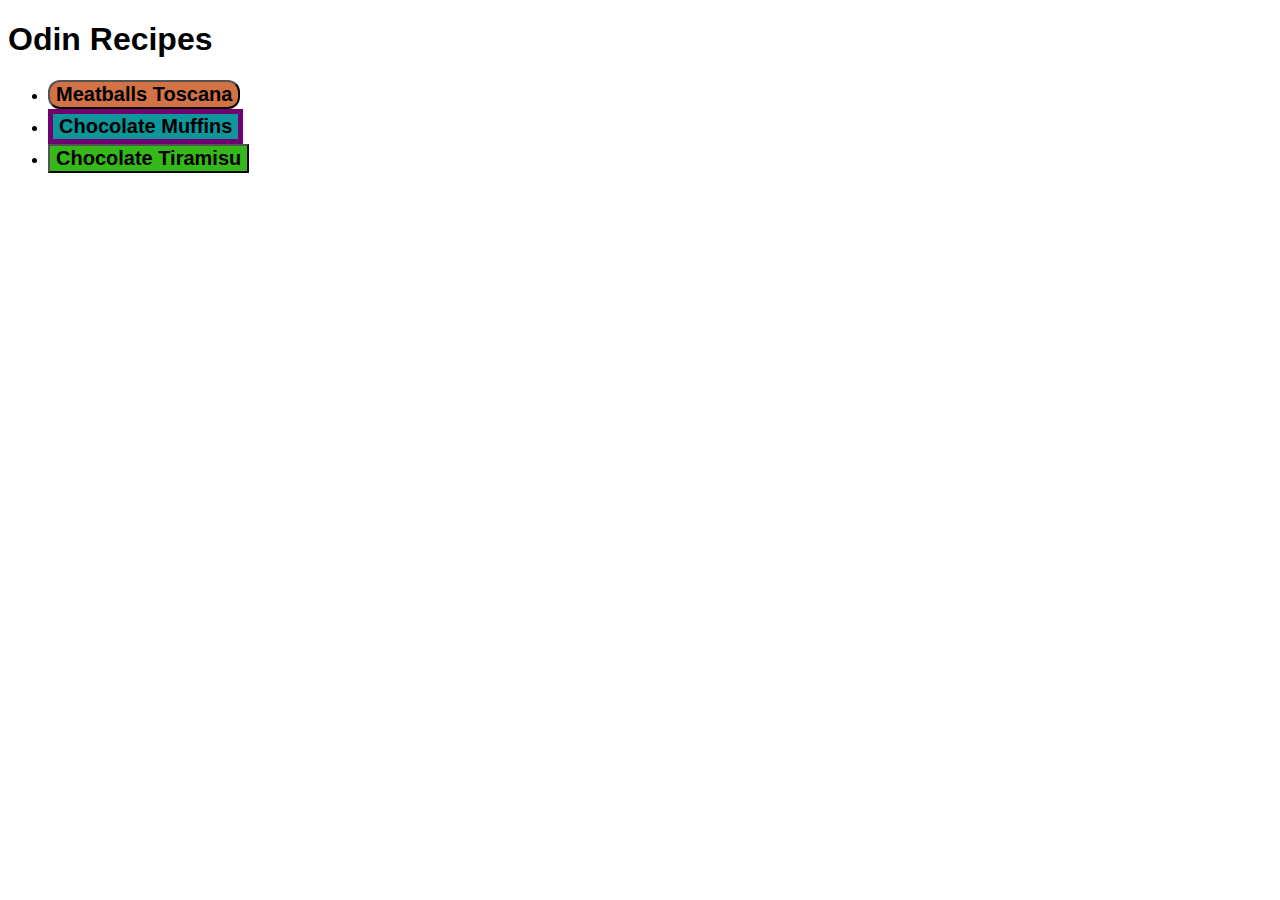
<file: index.html>
<!DOCTYPE html>
<html lang="en">
<head>
    <meta charset="UTF-8">
    <title>Odin Recipes</title>
    <link rel="stylesheet" href="styles.css">
</head>
<body>
    <h1 id="home-title">Odin Recipes</h1>

    <ul>
        <li><button class="button meatballs"><a href="./recipes/meatballs_toscana.html">
            Meatballs Toscana
        </a></button></li>
        
        <li><button class="button muffins"><a href="./recipes/chocolate_muffins.html">
            Chocolate Muffins
        </a></button></li>

        <li><button class="button tiramisu"><a href="./recipes/chocolate_tiramisu.html">
            Chocolate Tiramisu
        </a></button></li>
    </ul>
</body>
</html>
</file>
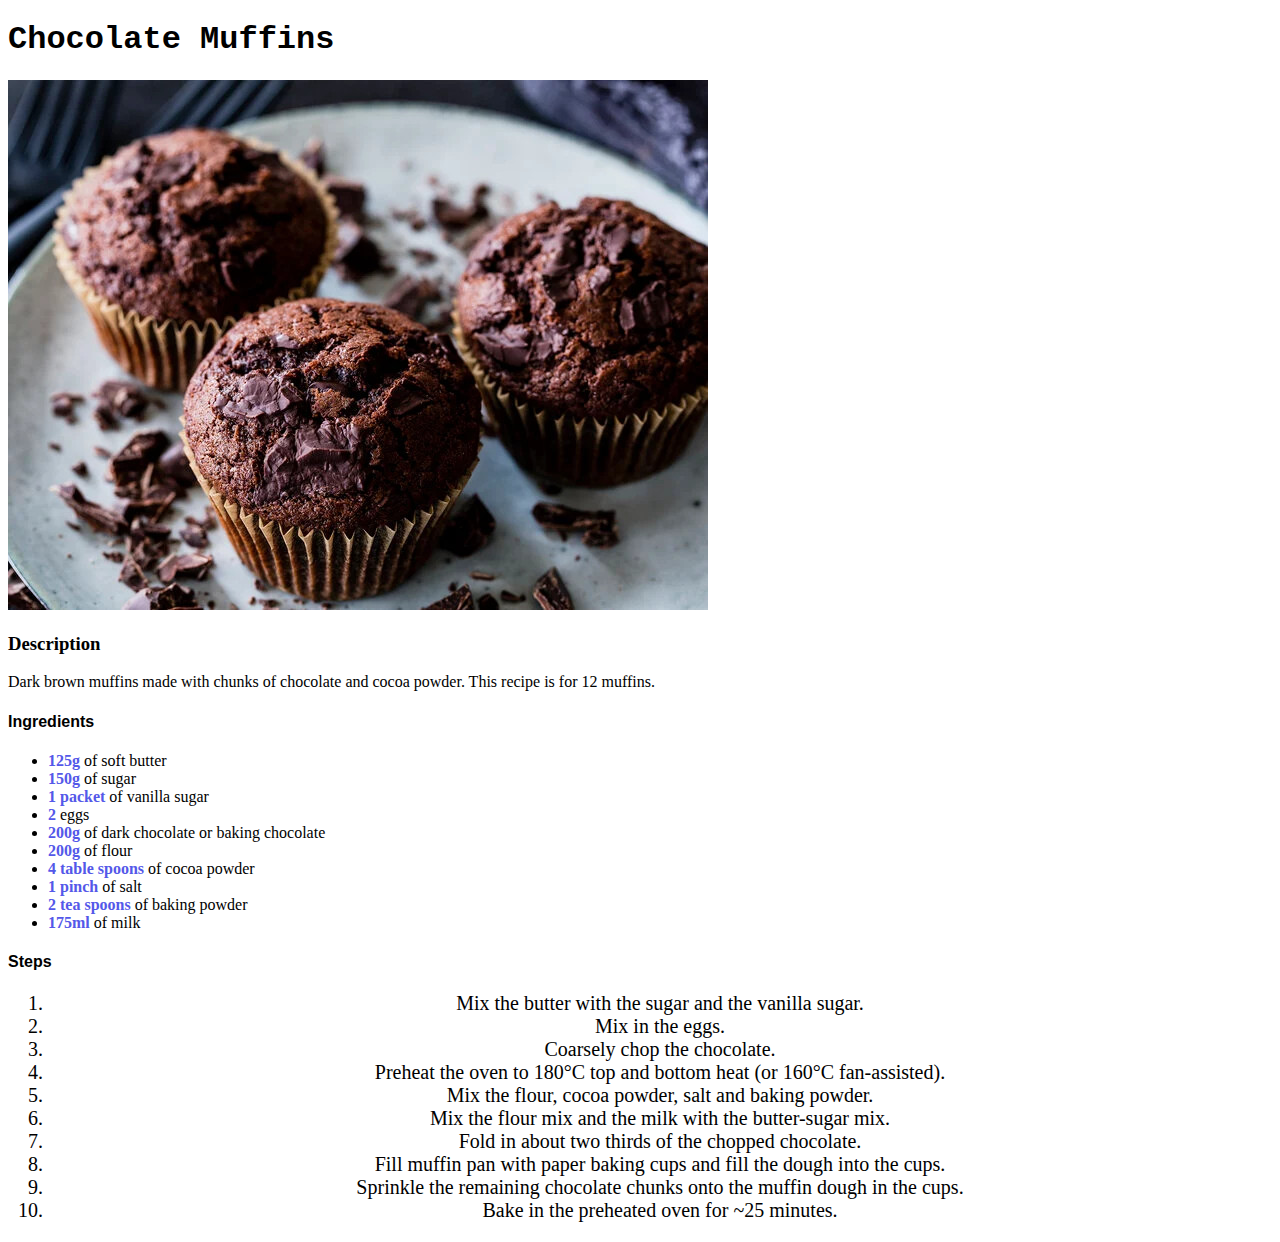
<file: recipes/chocolate_muffins.html>
<!DOCTYPE html>
<html lang="en">
<head>
    <meta charset="UTF-8">
    <title>Chocolate Muffins</title>
    <link rel="stylesheet" href="./../styles.css">
</head>
<body>
    <h1>Chocolate Muffins</h1>

    <img src="./../images/schokomuffins.jpg"
    alt="three dark brown chocolate muffins on a 
    plate with little chunks of chocolate on it">

    <h3>Description</h3>

    <p>Dark brown muffins made with chunks 
        of chocolate and cocoa powder. This recipe 
        is for 12 muffins.
    </p>

    <h4>Ingredients</h4>

    <ul>
        <li><strong>125g</strong> of soft butter
        </li>
        <li><strong>150g</strong> of sugar</li>
        <li><strong>1 packet</strong> of vanilla 
        sugar</li>
        <li><strong>2</strong> eggs</li>
        <li><strong>200g</strong> of dark chocolate 
        or baking chocolate</li>
        <li><strong>200g</strong> of flour</li>
        <li><strong>4 table spoons</strong> of 
        cocoa powder</li>
        <li><strong>1 pinch</strong> of salt</li>
        <li><strong>2 tea spoons</strong> of baking 
        powder</li>
        <li><strong>175ml</strong> of milk</li>
    </ul>

    <h4>Steps</h4>

    <ol>
        <li>Mix the butter with the sugar and the 
            vanilla sugar.
        </li>
        <li>Mix in the eggs.</li>
        <li>Coarsely chop the chocolate.</li>
        <li>Preheat the oven to 180°C top and 
            bottom heat (or 160°C fan-assisted).
        </li>
        <li>Mix the flour, cocoa powder, salt and
            baking powder.
        </li>
        <li>Mix the flour mix and the milk with the 
            butter-sugar mix.
        </li>
        <li>Fold in about two thirds of the chopped 
            chocolate.
        </li>
        <li>Fill muffin pan with paper baking cups 
            and fill the dough into the cups.
        </li>
        <li>Sprinkle the remaining chocolate chunks 
            onto the muffin dough in the cups.
        </li>
        <li>Bake in the preheated oven for ~25 
            minutes.
        </li>
    </ol>
</body>
</html>
</file>
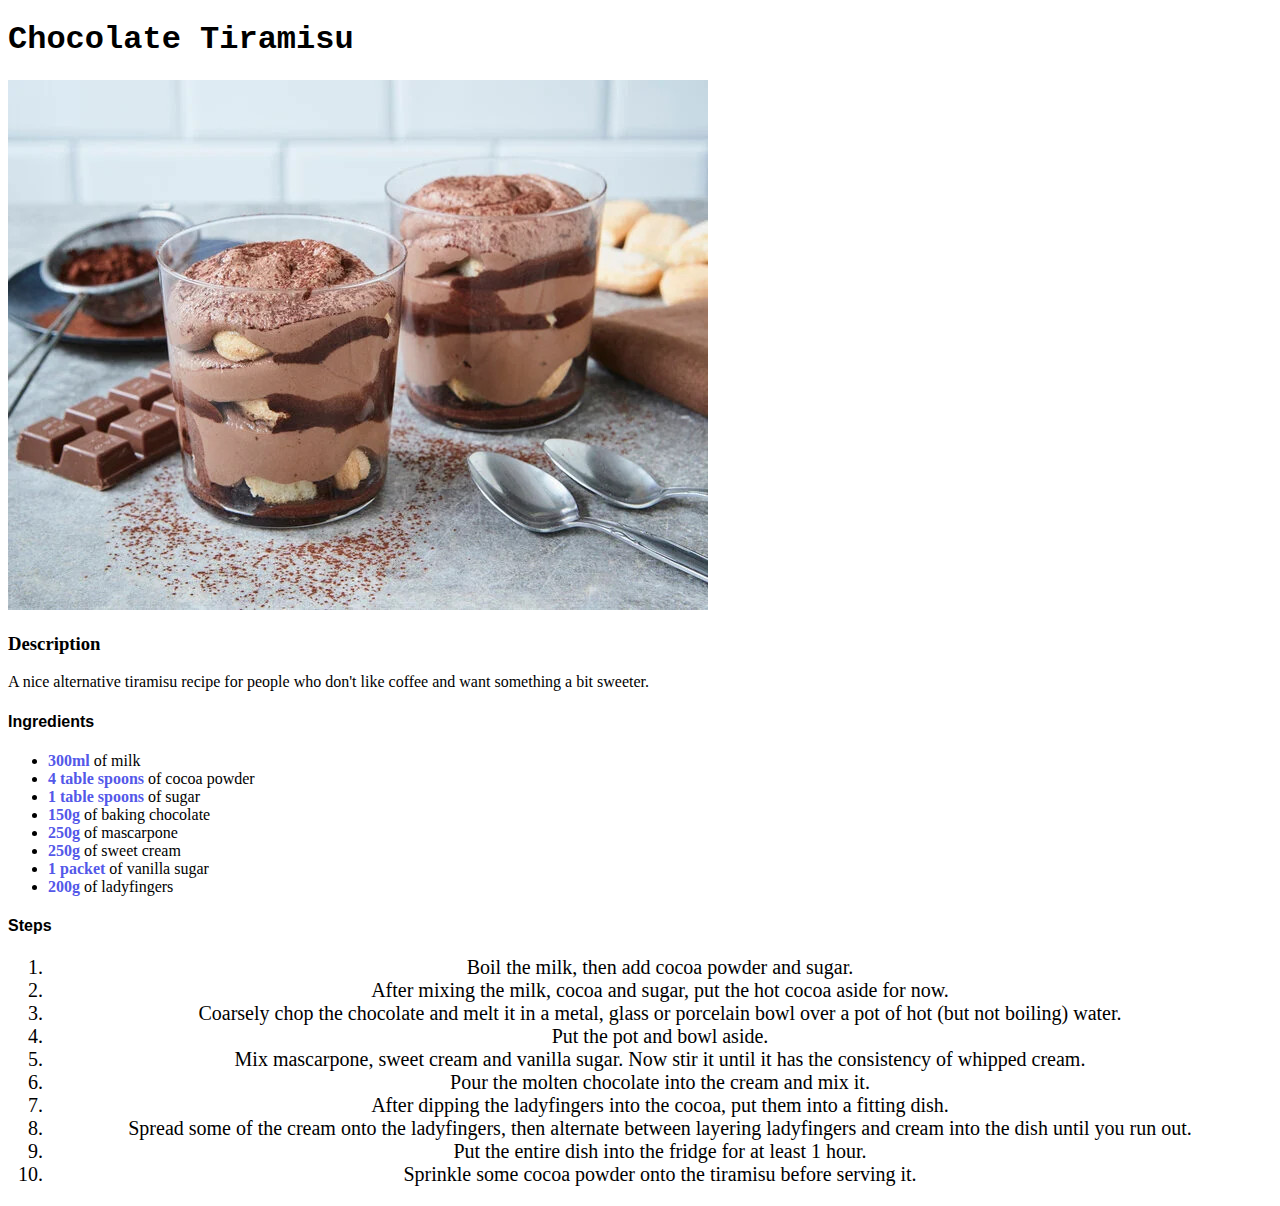
<file: recipes/chocolate_tiramisu.html>
<!DOCTYPE html>
<html lang="en">
<head>
    <meta charset="UTF-8">
    <title>Chocolate Tiramisu</title>
    <link rel="stylesheet" href="./../styles.css">
</head>
<body>
    <h1>Chocolate Tiramisu</h1>

    <img src="./../images/schoko_tiramisu.jpg" 
    alt="two glasses of chocolate tiramisu next to 
    two spoons">

    <h3>Description</h3>

    <p>A nice alternative tiramisu recipe for people who 
        don't like coffee and want something a bit 
        sweeter.
    </p>

    <h4>Ingredients</h4>

    <ul>
        <li><strong>300ml</strong> of milk</li>
        <li><strong>4 table spoons</strong> of cocoa 
        powder</li>
        <li><strong>1 table spoons</strong> of sugar</li>
        <li><strong>150g</strong> of baking chocolate</li>
        <li><strong>250g</strong> of mascarpone</li>
        <li><strong>250g</strong> of sweet cream</li>
        <li><strong>1 packet</strong> of vanilla sugar</li>
        <li><strong>200g</strong> of ladyfingers</li>
    </ul>

    <h4>Steps</h4>

    <ol>
        <li>Boil the milk, then add cocoa powder and 
            sugar.
        </li>
        <li>After mixing the milk, cocoa and sugar, 
            put the hot cocoa aside for now.
        </li>
        <li>Coarsely chop the chocolate and melt it in a
            metal, glass or porcelain bowl over a pot of 
            hot (but not boiling) water.
        </li>
        <li>Put the pot and bowl aside.</li>
        <li>Mix mascarpone, sweet cream and vanilla sugar. 
            Now stir it until it has the consistency of 
            whipped cream.
        </li>
        <li>Pour the molten chocolate into the cream and 
            mix it.
        </li>
        <li>After dipping the ladyfingers into the 
            cocoa, put them into a fitting dish.
        </li>
        <li>Spread some of the cream onto the ladyfingers, 
            then alternate between layering ladyfingers 
            and cream into the dish until you run out.
        </li>
        <li>Put the entire dish into the fridge for at 
            least 1 hour.
        </li>
        <li>Sprinkle some cocoa powder onto the tiramisu 
            before serving it.
        </li>
    </ol>
</body>
</html>
</file>
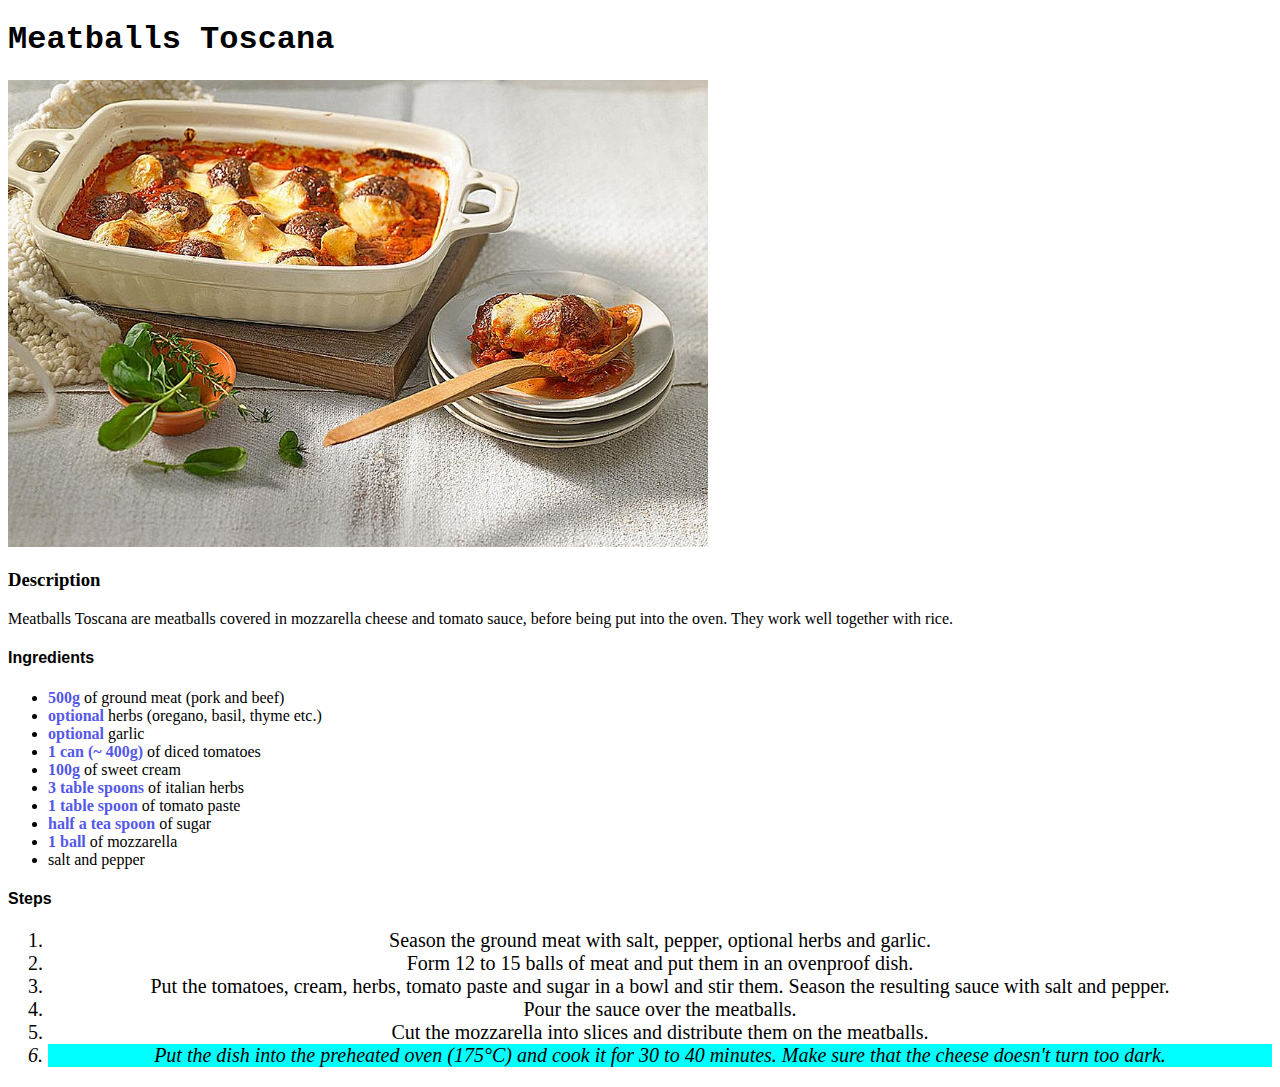
<file: recipes/meatballs_toscana.html>
<!DOCTYPE html>
<html lang="en">
<head>
    <meta charset="UTF-8">
    <title>Meatballs Toscana</title>
    <link rel="stylesheet" href="./../styles.css">
</head>
<body>
    <h1>Meatballs Toscana</h1>

    <img src="./../images/hackbaellchen-toscana.jpg" 
    alt="meatballs covered in mozzarella and tomato 
    sauce">

    <h3>Description</h3>

    <p>Meatballs Toscana are meatballs covered in 
        mozzarella cheese and tomato sauce, before 
        being put into the oven. They work well 
        together with rice.
    </p>

    <h4>Ingredients</h4>

    <ul>
        <li><strong>500g</strong> of ground meat 
        (pork and beef)</li>
        <li><strong>optional</strong> herbs 
        (oregano, basil, thyme etc.)</li>
        <li><strong>optional</strong> garlic</li>
        <li><strong>1 can (~ 400g)</strong> 
        of diced tomatoes</li>
        <li><strong>100g</strong> of sweet cream</li>
        <li><strong>3 table spoons</strong> of 
        italian herbs</li>
        <li><strong>1 table spoon</strong> of 
        tomato paste</li>
        <li><strong>half a tea spoon</strong> of 
        sugar</li>
        <li><strong>1 ball</strong> of mozzarella</li>
        <li>salt and pepper</li>
    </ul>

    <h4>Steps</h4>

    <ol>
        <li>Season the ground meat with salt, pepper, 
            optional herbs and garlic.
        </li>
        <li>Form 12 to 15 balls of meat and put 
            them in an ovenproof dish.
        </li>
        <li>Put the tomatoes, cream, herbs, tomato 
            paste and sugar in a bowl and stir them.
            Season the resulting sauce with salt and 
            pepper.
        </li>
        <li>Pour the sauce over the meatballs.</li>
        <li>Cut the mozzarella into slices and 
            distribute them on the meatballs.
        </li>
        <li id="oven">Put the dish into the preheated oven 
            (175°C) and cook it for 30 to 40 
            minutes. Make sure that the cheese 
            doesn't turn too dark.
        </li>
    </ol>
</body>
</html>
</file>
<file: styles.css>
#home-title {
    font-family: Arial, Helvetica, sans-serif;
}

a {
    text-decoration: none;
    color: black;
}

.button {
    font-size: 20px;
    font-weight: bold;
    color: black;
}

.meatballs {
    background-color: rgb(211, 114, 69);
    border-radius: 12px;
}

.muffins {
    background-color: rgb(15, 150, 155);
    border: 5px solid rgb(112, 0, 112)
}

.tiramisu {
    background-color: rgb(53, 184, 26);
}

img {
    height: auto;
    width: 700px;
}

h1 {
    font-family: 'Courier New', Courier, monospace;
}

h3 {
    font-family: "Times New Roman", Georgia, sans-serif;
}

h4 {
    font-family: 'Lucida Sans', 'Lucida Sans Regular', 'Lucida Grande', 'Lucida Sans Unicode', Geneva, Verdana, sans-serif;
}

strong {
    color: rgb(84, 88, 233);
}

ol {
    font-size: 20px;
    text-align: center;
}

#oven {
    background-color: aqua;
    font-style: italic;
}
</file>
